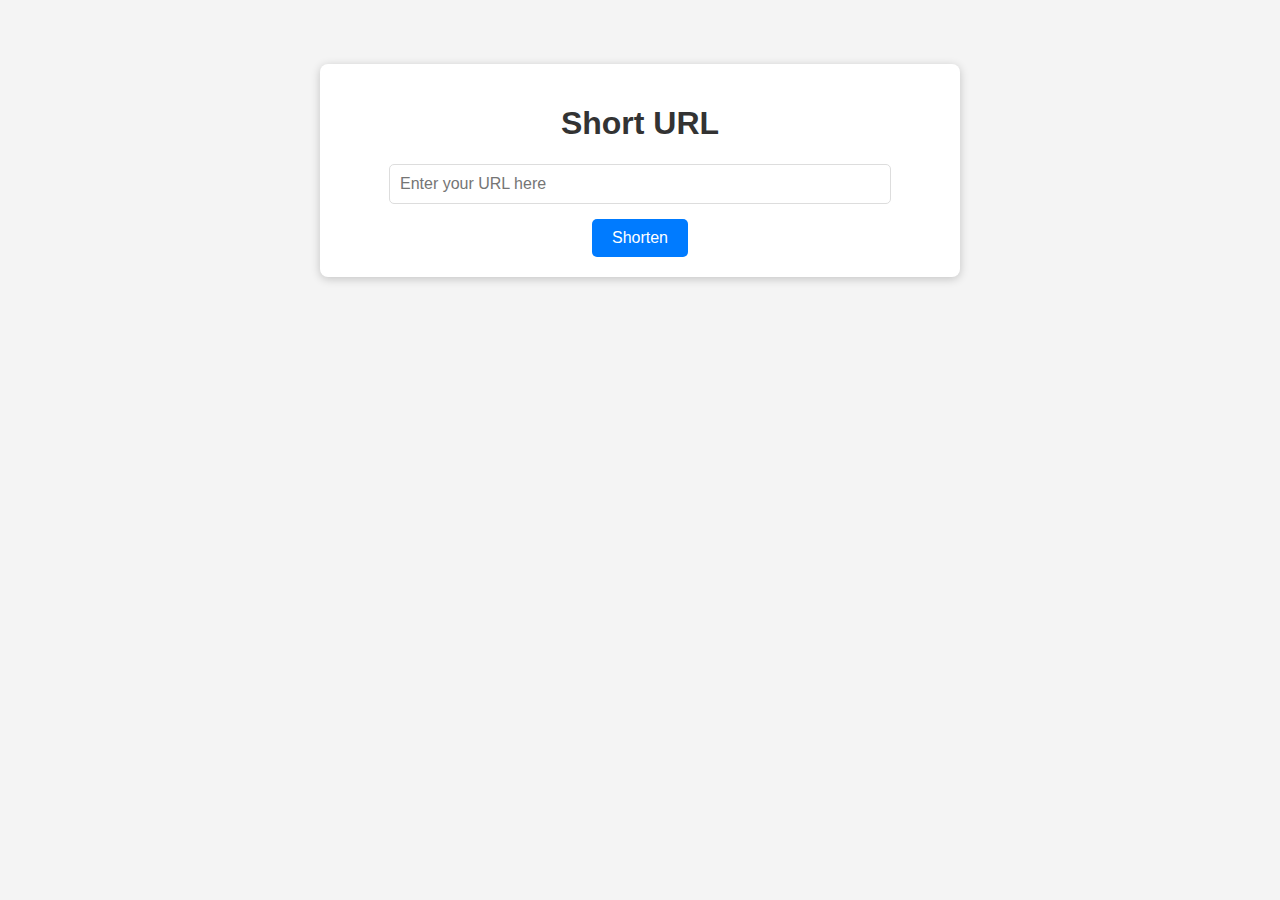
<file: app/template/index.html>
<!DOCTYPE html>
<html lang="en">
<head>
    <meta charset="UTF-8">
    <meta name="viewport" content="width=device-width, initial-scale=1.0">
    <title>Short URL</title>
    <link rel="stylesheet" href="./style.css">
</head>
<body>
    <div class="container">
        <h1>Short URL</h1>
        <form id="shorten-form" action="/api/shorten" method="POST">
            <input type="text" id="original_url" name="original_url" placeholder="Enter your URL here" required>
            <button type="submit">Shorten</button>
        </form>
        <div id="result" class="hidden">
            <p>Shortened URL:</p>
            <a id="short_url" href="#" target="_blank"></a>
        </div>
    </div>

<script>
    const form = document.getElementById('shorten-form');
    const resultDiv = document.getElementById('result');
    const shortUrlElement = document.getElementById('short_url');

    form.addEventListener('submit', async (event) => {
        event.preventDefault();
        const originalUrl = document.getElementById('original_url').value;
        
        try {
            const response = await fetch('/api/shorten', {
                method: 'POST',
                headers: {
                    'Content-Type': 'application/json',
                },
                body: JSON.stringify({ original_url: originalUrl }),
            });
            
            if (response.ok) {
                const data = await response.json();
                shortUrlElement.href = data.short_url;
                shortUrlElement.textContent = data.short_url;
                resultDiv.classList.remove('hidden');
            } else {
                const errorData = await response.json();

                // 提取錯誤訊息 split , 取最後那段 
                // "Value error, URL is too long (max 2048 characters)"
                if (errorData.detail && Array.isArray(errorData.detail)) {
                    const messages = errorData.detail.map(err => {
                        const msg = err.msg || "Unknown error";
                        return msg.split(",").slice(1).join(",").trim();
                    }).join("\n");
                    alert(messages);
                } else {
                    alert("Error creating short URL. Please try again.");
                }
            }
        } catch (error) {
            console.error("Error:", error);
            alert("Network error. Please try again.");
        }
    });
</script>


</body>
</html>
</file>
<file: app/template/style.css>
body {
    font-family: Arial, sans-serif;
    background-color: #f4f4f4;
    margin: 0;
    padding: 0;
}

.container {
    width: 90%;
    max-width: 600px;
    margin: 5% auto;
    background-color: #ffffff;
    padding: 20px;
    border-radius: 8px;
    box-shadow: 0 2px 10px rgba(0, 0, 0, 0.2);
    text-align: center;
}

h1 {
    color: #333;
}

input[type="text"] {
    width: 80%;
    padding: 10px;
    margin-bottom: 15px;
    border: 1px solid #ddd;
    border-radius: 5px;
    font-size: 16px;
}

button {
    background-color: #007bff;
    color: #fff;
    padding: 10px 20px;
    border: none;
    border-radius: 5px;
    cursor: pointer;
    font-size: 16px;
}

button:hover {
    background-color: #0056b3;
}

.hidden {
    display: none;
}

#result a {
    color: #007bff;
    text-decoration: none;
    font-weight: bold;
}

#result a:hover {
    text-decoration: underline;
}
</file>
